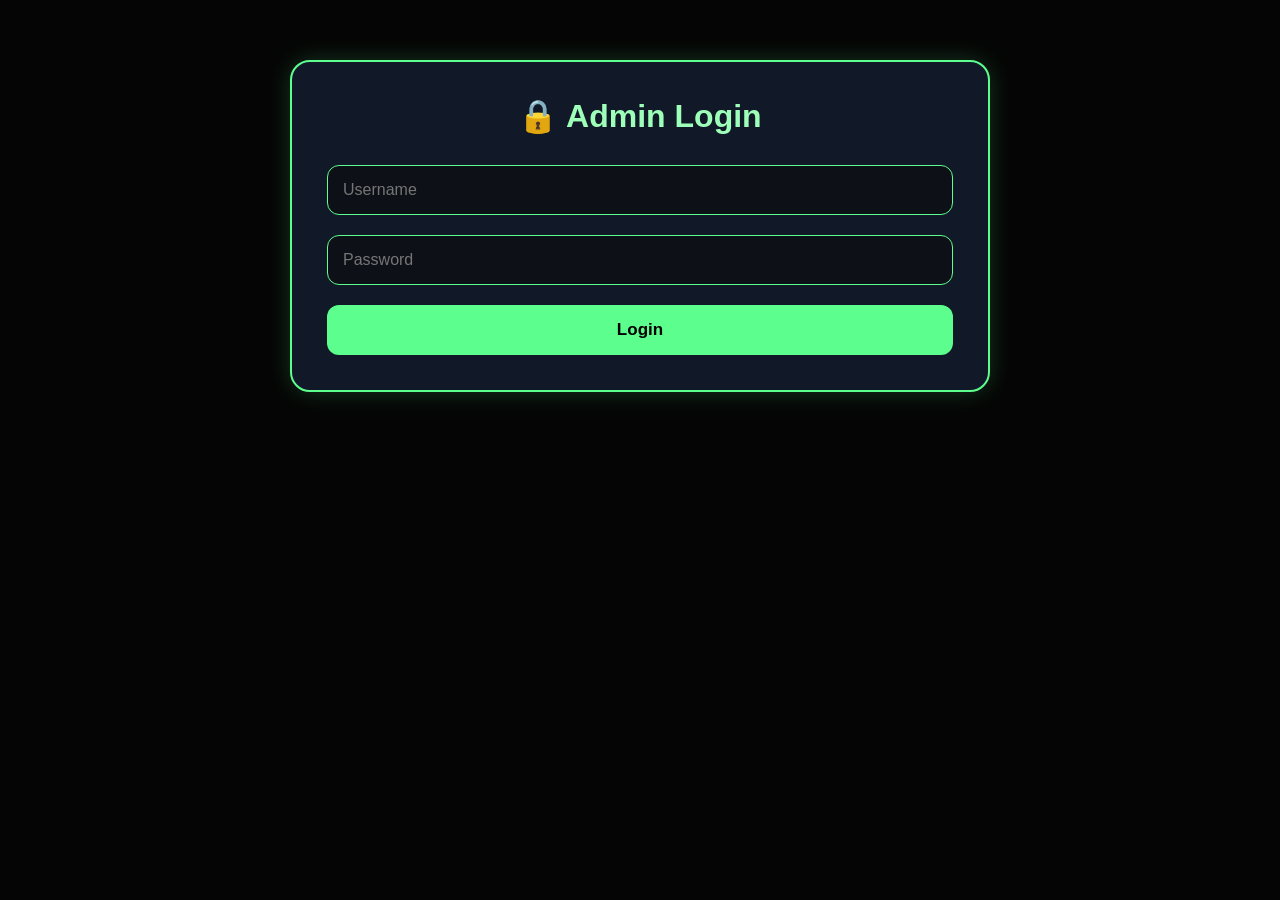
<file: admin.html>
<!DOCTYPE html>
<html lang="en">
<head>
<meta charset="UTF-8">
<meta name="viewport" content="width=device-width, initial-scale=1.0">

<title>Bloxd Military Admin Portal</title>

<link rel="stylesheet" href="style.css">

<style>
body{
    background:#050505;
    color:white;
    font-family:Arial,sans-serif;
}

.admin-login,
.admin-panel{
    width:90%;
    max-width:700px;
    margin:60px auto;
    background:#111827;
    padding:35px;
    border-radius:20px;
    border:2px solid #5cff8d;
    box-shadow:0 0 25px rgba(92,255,141,0.2);
}

h1{
    text-align:center;
    margin-bottom:30px;
    color:#9dffb8;
}

input,
select,
textarea{
    width:100%;
    padding:15px;
    margin-bottom:20px;
    background:#0d1117;
    border:1px solid #5cff8d;
    border-radius:12px;
    color:white;
    font-size:16px;
}

textarea{
    height:220px;
    resize:none;
}

button{
    width:100%;
    padding:15px;
    background:#5cff8d;
    color:black;
    border:none;
    border-radius:12px;
    font-size:17px;
    font-weight:bold;
    cursor:pointer;
    transition:0.3s;
}

button:hover{
    transform:scale(1.02);
    box-shadow:0 0 20px #5cff8d;
}

#status{
    text-align:center;
    margin-top:20px;
    font-weight:bold;
}

.role-box{
    background:#0d1117;
    padding:15px;
    border-radius:12px;
    margin-bottom:20px;
    border:1px solid #2d3748;
}

.hidden{display:none;}
</style>

</head>

<body>

<!-- LOGIN -->
<div class="admin-login" id="loginBox">

<h1>🔒 Admin Login</h1>

<input type="text" id="username" placeholder="Username">
<input type="password" id="password" placeholder="Password">

<button onclick="login()">Login</button>

<p id="loginStatus"></p>
</div>

<!-- PANEL -->
<div class="admin-panel hidden" id="adminPanel">

<h1>🛠 Admin Portal</h1>

<div class="role-box">
Logged in as:
<span id="loggedUser"></span>
</div>

<form id="adminForm">

<select id="messageType" required>
<option value="">Select Message Type</option>
<option value="Announcement">Announcement</option>
<option value="Warning">Warning</option>
<option value="Development">Development Update</option>
<option value="Staff">Message Staff</option>
</select>

<input type="text" id="title" placeholder="Embed Title" required>

<textarea id="message" placeholder="Message Content" required></textarea>

<button type="submit">Send Embed</button>

</form>

<p id="status"></p>

</div>

<script>

/* ACCOUNTS */
const accounts = {
    d3coyalt:"4821",
    "_st4rsz_":"1937",
    abc_logout:"5604",
    n0250:"7749",
    itz_sean0202:"3186",
    doctortrainman:"9052",
    creamkimi:"1468",
    idkwhy__:"6720",
    nochillyt:"8391",
    billionfatcatdc:"2507",
    z_simple_z:"6184",
    "i.love.mrp":"4309",
    leopardstarx_or_cyleo_or_cyan:"7925",
    samps013263:"1058",
    elektronomia_fanyt:"8840",
    broblox33:"2673",
    _3dlon:"9516",
    nocaryn:"6402",
    lu2812:"3785",
    _zainab_bloxd__72262:"7091",
    nnn123_45698:"5120",
    __ichor__:"8467",
    warfig55:"2306",
    summerzizhere:"9953",
    ___n___0250:"1649"
};

/* ROLES (FINAL STRUCTURE) */
const roles = {
    owner:["d3coyalt"],
    mrp_co_owner:["creamkimi"],
    head_dev:["nochillyt"],
    head_admin:["idkwhy__"],

    discord_mods:[
        "leopardstarx_or_cyleo_or_cyan",
        "samps013263",
        "elektronomia_fanyt",
        "lu2812",
        "warfig55"
    ],

    developers:[
        "billionfatcatdc",
        "i.love.mrp",
        "broblox33",
        "_3dlon",
        "summerzizhere"
    ],

    in_game_mods:[
        "_st4rsz_",
        "itz_sean0202",
        "z_simple_z",
        "___n___0250"
    ],

    in_game_admins:[
        "abc_logout",
        "doctortrainman",
        "nochillyt"
    ],

    mrp_admins:[
        "itz_sean0202",
        "nochillyt",
        "nocaryn",
        "nnn123_45698",
        "__ichor__",
        "_zainab_bloxd__72262"
    ]
};

/* PERMISSIONS (DERIVED FROM ROLES) */
const permissions = {
    Announcement:[
        ...roles.owner,
        ...roles.mrp_co_owner,
        ...roles.head_dev,
        ...roles.head_admin,
        ...roles.discord_mods,
        ...roles.developers,
        ...roles.in_game_admins
    ],

    Warning:[
        ...roles.owner,
        ...roles.mrp_co_owner,
        ...roles.head_dev,
        ...roles.head_admin,
        ...roles.discord_mods,
        ...roles.developers,
        ...roles.in_game_admins,
        ...roles.in_game_mods
    ],

    Development:[
        ...roles.owner,
        ...roles.mrp_co_owner,
        ...roles.head_dev,
        ...roles.developers
    ],

    Staff:[
        ...roles.owner,
        ...roles.mrp_co_owner,
        ...roles.head_dev,
        ...roles.head_admin
    ]
};

/* WEBHOOKS (UNCHANGED - KEEP YOUR REAL ONES) */
const webhooks = {
    Announcement: "https://discord.com/api/webhooks/1404840607750553692/eByunZ4LLAI0lEx1QOPX9RVmq_5xEabET01WmLBsuBvkdz2oHWUCKEgaPJt0_RupFxew",
    Warning: "https://discord.com/api/webhooks/1504635175290671125/sjzP4wPNonMAGJ8GBv92PANgFoMCnHigplfyOXeyGCciWmHJ64V00vKffqTh3fwXRbSu",
    Development: "https://discord.com/api/webhooks/1504635320686084123/-vgIcEZLdBhW_UB35Pae78utD-ucyfFNL5-VijOC1k45f3h-QYErDJ_XV_xOoZt89ic5",
    Staff: "https://discord.com/api/webhooks/1404800243161239562/Uvdfm-zcWHDwmon_Gc4fDUmMtCPaqNj2Qc0hTpQDeJIZi11TSwJPu1x3RWiBqMbtOBwR"
};

let currentUser = "";

/* LOGIN */
function login(){

    const username = document.getElementById("username").value.toLowerCase();
    const password = document.getElementById("password").value;

    if(accounts[username] === password){

        currentUser = username;

        document.getElementById("loginBox").classList.add("hidden");
        document.getElementById("adminPanel").classList.remove("hidden");

        document.getElementById("loggedUser").innerText = username;

    } else {
        document.getElementById("loginStatus").innerText =
            "❌ Invalid login.";
    }
}

/* SEND EMBED */
document.getElementById("adminForm")
.addEventListener("submit", async function(e){

    e.preventDefault();

    const type = document.getElementById("messageType").value;
    const title = document.getElementById("title").value;
    const message = document.getElementById("message").value;

    if(!permissions[type]?.includes(currentUser)){
        document.getElementById("status").innerText =
            "❌ You do not have permission.";
        return;
    }

    let embedColor = 65280;
    let embedEmoji = "📢";

    if(type === "Warning"){embedColor=16711680;embedEmoji="⚠️";}
    if(type === "Development"){embedColor=5763719;embedEmoji="🛠";}

    const payload = {
        embeds:[{
            title:`${embedEmoji} ${title}`,
            description:message,
            color:embedColor,
            fields:[
                {name:"Sent By",value:currentUser,inline:true},
                {name:"Type",value:type,inline:true}
            ],
            footer:{text:"Bloxd Military Admin System"},
            timestamp:new Date()
        }]
    };

    try{

        const res = await fetch(webhooks[type],{
            method:"POST",
            headers:{"Content-Type":"application/json"},
            body:JSON.stringify(payload)
        });

        document.getElementById("status").innerText =
            res.ok ? "✅ Embed sent successfully." : "❌ Failed to send embed.";

        if(res.ok) document.getElementById("adminForm").reset();

    } catch(err){
        document.getElementById("status").innerText =
            "❌ Error sending embed.";
    }

});
</script>

</body>
</html>
</file>
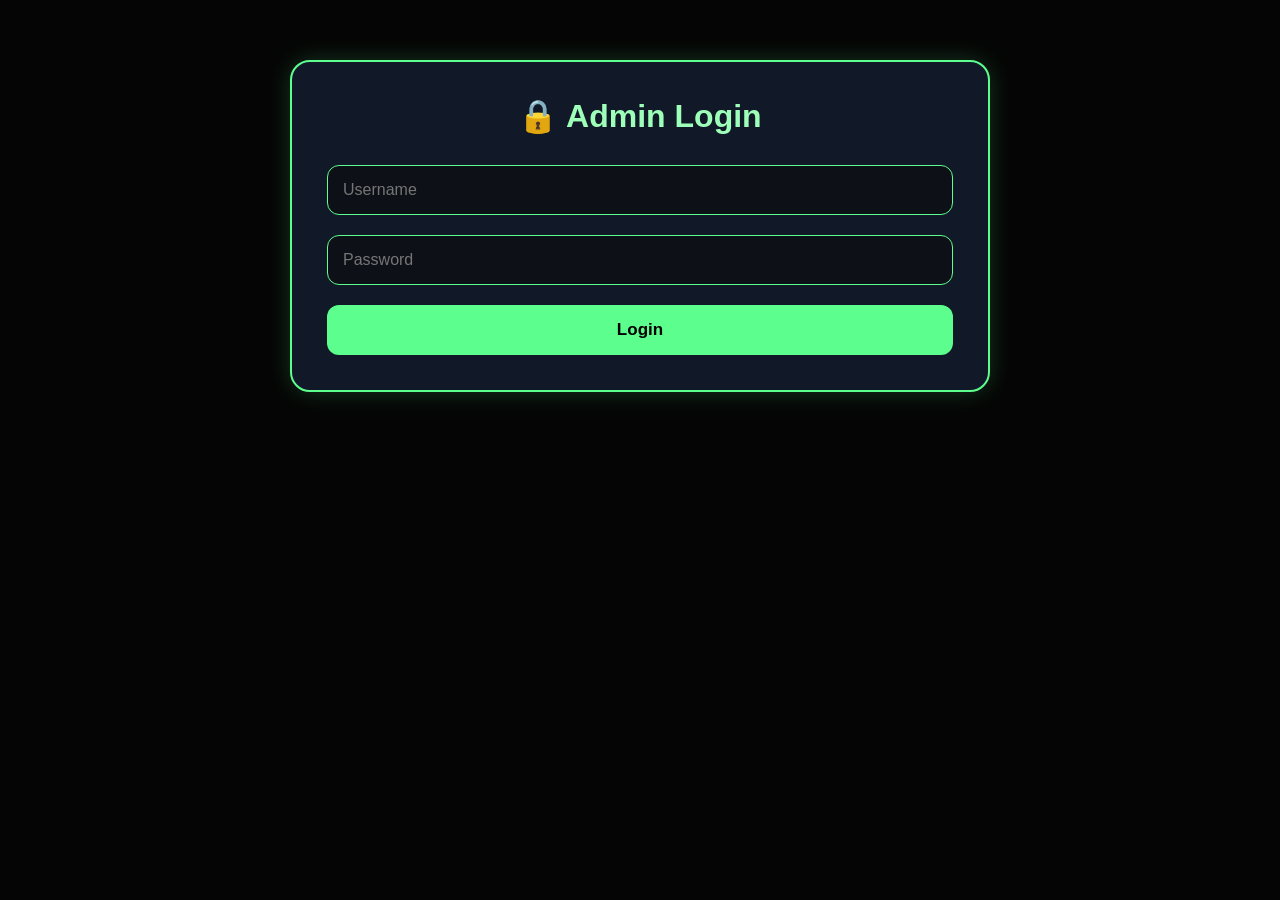
<file: admin2.html>
<!DOCTYPE html>
<html lang="en">
<head>
<meta charset="UTF-8">
<meta name="viewport" content="width=device-width, initial-scale=1.0">

<title>Bloxd Military Admin Portal</title>

<link rel="stylesheet" href="style.css">

<style>
body{
    background:#050505;
    color:white;
    font-family:Arial,sans-serif;
}

.admin-login,
.admin-panel{
    width:90%;
    max-width:700px;
    margin:60px auto;
    background:#111827;
    padding:35px;
    border-radius:20px;
    border:2px solid #5cff8d;
    box-shadow:0 0 25px rgba(92,255,141,0.2);
}

h1{
    text-align:center;
    margin-bottom:30px;
    color:#9dffb8;
}

input,
select,
textarea{
    width:100%;
    padding:15px;
    margin-bottom:20px;
    background:#0d1117;
    border:1px solid #5cff8d;
    border-radius:12px;
    color:white;
    font-size:16px;
}

textarea{
    height:220px;
    resize:none;
}

button{
    width:100%;
    padding:15px;
    background:#5cff8d;
    color:black;
    border:none;
    border-radius:12px;
    font-size:17px;
    font-weight:bold;
    cursor:pointer;
    transition:0.3s;
}

button:hover{
    transform:scale(1.02);
    box-shadow:0 0 20px #5cff8d;
}

#status{
    text-align:center;
    margin-top:20px;
    font-weight:bold;
}

.role-box{
    background:#0d1117;
    padding:15px;
    border-radius:12px;
    margin-bottom:20px;
    border:1px solid #2d3748;
}

.hidden{
    display:none;
}
</style>

</head>

<body>

<!-- LOGIN -->
<div class="admin-login" id="loginBox">

    <h1>🔒 Admin Login</h1>

    <input type="text" id="username" placeholder="Username">
    <input type="password" id="password" placeholder="Password">

    <button onclick="login()">Login</button>

    <p id="loginStatus"></p>
</div>

<!-- PANEL -->
<div class="admin-panel hidden" id="adminPanel">

    <h1>🛠 Admin Portal</h1>

    <div class="role-box">
        Logged in as:
        <span id="loggedUser"></span>
    </div>

    <form id="adminForm">

        <select id="messageType" required>
            <option value="">Select Message Type</option>
            <option value="Announcement">Announcement</option>
            <option value="Warning">Warning</option>
            <option value="Development">Development Update</option>
            <option value="Staff">Message Staff</option>
        </select>

        <input type="text" id="title" placeholder="Embed Title" required>

        <textarea id="message" placeholder="Message Content" required></textarea>

        <button type="submit">Send Embed</button>

    </form>

    <p id="status"></p>

</div>

<script>

/* ACCOUNTS */
const accounts = {
    d3coyalt: "4821",
    "_st4rsz_": "1937",
    abc_logout: "5604",
    n0250: "7749",
    itz_sean0202: "3186",
    doctortrainman: "9052",
    creamkimi: "1468",
    idkwhy__: "6720",
    nochillyt: "8391",
    billionfatcatdc: "2507",
    z_simple_z: "6184",
    "i.love.mrp": "4309",
    leopardstarx_or_cyleo_or_cyan: "7925",
    samps013263: "1058",
    elektronomia_fanyt: "8840",
    broblox33: "2673",
    _3dlon: "9516",
    nocaryn: "6402",
    lu2812: "3785",
    _zainab_bloxd__72262: "7091",
    nnn123_45698: "5120",
    __ichor__: "8467",
    warfig55: "2306",
    summerzizhere: "9953",
    ___n___250: "1649"
};

const permissions = {
    Announcement: ["creamkimi","nochillyt","d3coy","announcer","systemtesting"],
    Warning: ["moderator","creamkimi","nochillyt","d3coy","systemtesting"],
    Development: ["nochillyt","creamkimi","d3coy","developer","systemtesting"],
    Staff: ["nochillyt","creamkimi","d3coy"]
};

const webhooks = {
    Announcement: "https://discord.com/api/webhooks/1404840607750553692/eByunZ4LLAI0lEx1QOPX9RVmq_5xEabET01WmLBsuBvkdz2oHWUCKEgaPJt0_RupFxew",
    Warning: "https://discord.com/api/webhooks/1504635175290671125/sjzP4wPNonMAGJ8GBv92PANgFoMCnHigplfyOXeyGCciWmHJ64V00vKffqTh3fwXRbSu",
    Development: "https://discord.com/api/webhooks/1504635320686084123/-vgIcEZLdBhW_UB35Pae78utD-ucyfFNL5-VijOC1k45f3h-QYErDJ_XV_xOoZt89ic5",
    Staff: "https://discord.com/api/webhooks/1404800243161239562/Uvdfm-zcWHDwmon_Gc4fDUmMtCPaqNj2Qc0hTpQDeJIZi11TSwJPu1x3RWiBqMbtOBwR"
};

let currentUser = "";

/* LOGIN */
function login(){

    const username =
        document.getElementById("username").value.toLowerCase();

    const password =
        document.getElementById("password").value;

    if(accounts[username] === password){

        currentUser = username;

        document.getElementById("loginBox").classList.add("hidden");
        document.getElementById("adminPanel").classList.remove("hidden");

        document.getElementById("loggedUser").innerText = username;

    } else {

        document.getElementById("loginStatus").innerText =
            "❌ Invalid login.";
    }
}

/* SUBMIT */
document.getElementById("adminForm")
.addEventListener("submit", async function(e){

    e.preventDefault();

    const type =
        document.getElementById("messageType").value;

    const title =
        document.getElementById("title").value;

    const message =
        document.getElementById("message").value;

    if(!permissions[type].includes(currentUser)){

        document.getElementById("status").innerText =
            "❌ You do not have permission.";

        return;
    }

    let embedColor = 65280;
    let embedEmoji = "📢";

    if(type === "Warning"){
        embedColor = 16711680;
        embedEmoji = "⚠️";
    }

    if(type === "Development"){
        embedColor = 5763719;
        embedEmoji = "🛠";
    }

    const payload = {
        embeds: [{
            title: `${embedEmoji} ${title}`,
            description: message,
            color: embedColor,
            fields: [
                {
                    name: "Sent By",
                    value: currentUser,
                    inline: true
                },
                {
                    name: "Type",
                    value: type,
                    inline: true
                }
            ],
            footer: {
                text: "Bloxd Military Admin System"
            },
            timestamp: new Date()
        }]
    };

    try {

        const response = await fetch(webhooks[type], {
            method: "POST",
            headers: {
                "Content-Type": "application/json"
            },
            body: JSON.stringify(payload)
        });

        if(response.ok){
            document.getElementById("status").innerText =
                "✅ Embed sent successfully.";

            document.getElementById("adminForm").reset();

        } else {
            document.getElementById("status").innerText =
                "❌ Failed to send embed.";
        }

    } catch(err){
        document.getElementById("status").innerText =
            "❌ Error sending embed.";
    }

});

</script>

</body>
</html>
</file>
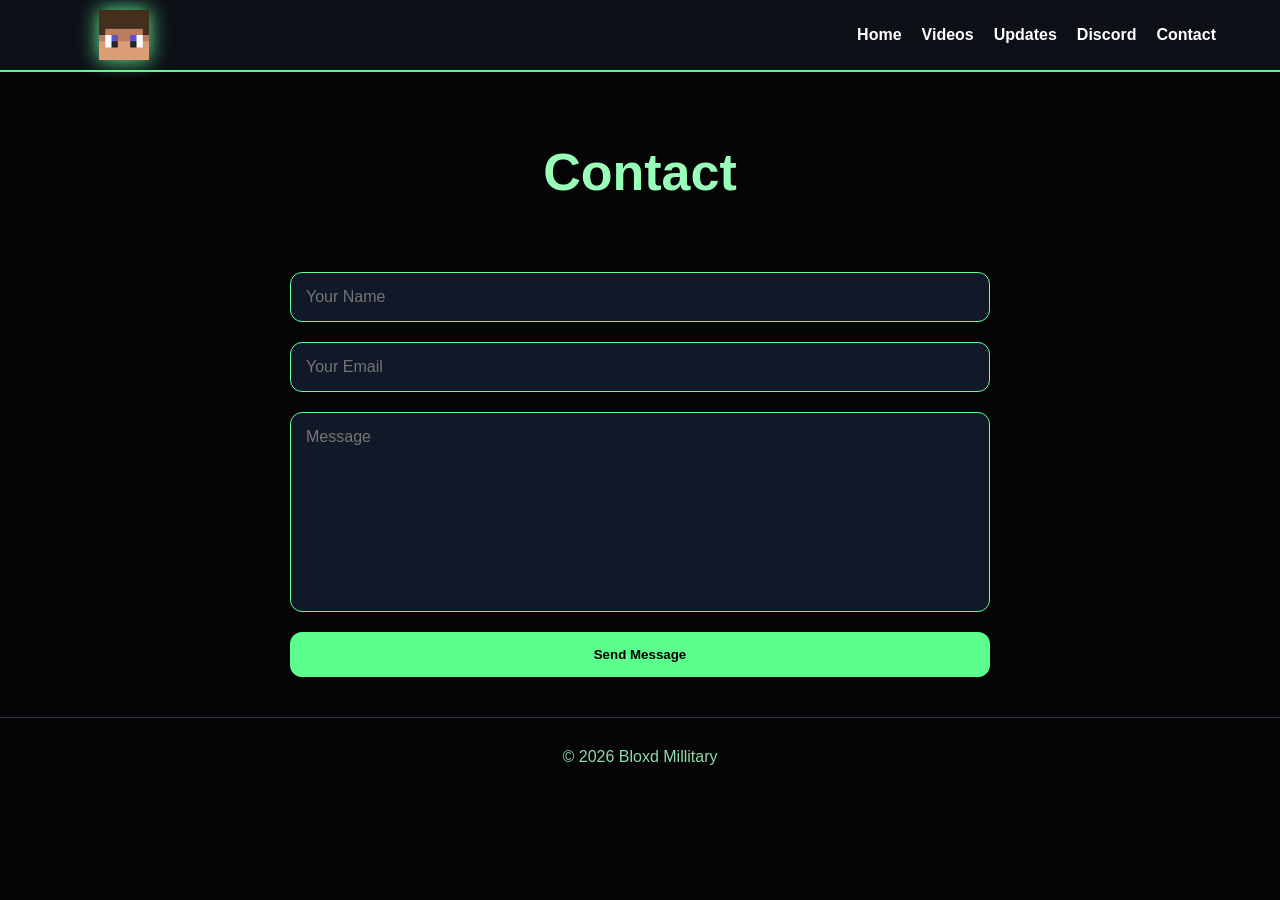
<file: contact.html>
<!DOCTYPE html>
<html lang="en">
<head>
    <meta charset="UTF-8">
    <meta name="viewport" content="width=device-width, initial-scale=1.0">
    <title>Contact Bloxd Millitary</title>
    <link rel="stylesheet" href="style.css">
    <link rel="icon" type="image/jpg" href="logo.jpg">
    <link rel="apple-touch-icon" href="logo.jpg">
</head>
<body>

<nav>
    <div class="logo">

        <img src="logo.jpg" alt="CYREX ExD Logo">

    </div>

    <ul>
        <li><a href="index.html">Home</a></li>
        <li><a href="videos.html">Videos</a></li>
        <li><a href="updates.html">Updates</a></li>
        <li><a href="discord.html">Discord</a></li>
        <li><a href="contact.html">Contact</a></li>
    </ul>
</nav>

<section class="page-header">
    <h1>Contact</h1>
</section>

<div class="contact-box">

    <form id="contactForm">

        <input 
            type="text" 
            id="name"
            placeholder="Your Name"
            required
        >

        <input 
            type="email"
            id="email"
            placeholder="Your Email"
            required
        >

        <textarea 
            id="message"
            placeholder="Message"
            required
        ></textarea>

        <button type="submit">
            Send Message
        </button>

    </form>

    <p id="status"></p>

</div>

<footer>
    <p>© 2026 Bloxd Millitary</p>
</footer>

<script>

const webhookURL = "https://discord.com/api/webhooks/1404800243161239562/Uvdfm-zcWHDwmon_Gc4fDUmMtCPaqNj2Qc0hTpQDeJIZi11TSwJPu1x3RWiBqMbtOBwR";

document
.getElementById("contactForm")
.addEventListener("submit", async function(e){

    e.preventDefault();

    const name =
    document.getElementById("name").value;

    const email =
    document.getElementById("email").value;

    const message =
    document.getElementById("message").value;

    const payload = {
        embeds: [{
            title: "📩 New Contact Message",
            color: 65535,

            fields: [
                {
                    name: "Name",
                    value: name
                },

                {
                    name: "Email",
                    value: email
                },

                {
                    name: "Message",
                    value: message
                }
            ],

            footer: {
                text: "Bloxd Millitary"
            }
        }]
    };

    try {

        const response = await fetch(
            webhookURL,
            {
                method: "POST",

                headers: {
                    "Content-Type":
                    "application/json"
                },

                body: JSON.stringify(payload)
            }
        );

        if(response.ok){

            document
            .getElementById("status")
            .innerHTML =
            "Message sent successfully.";

            document
            .getElementById("contactForm")
            .reset();

        } else {

            document
            .getElementById("status")
            .innerHTML =
            "Failed to send message.";

        }

    } catch(error){

        document
        .getElementById("status")
        .innerHTML =
        "Error sending message.";

    }

});

</script>

</body>
</html>
</file>
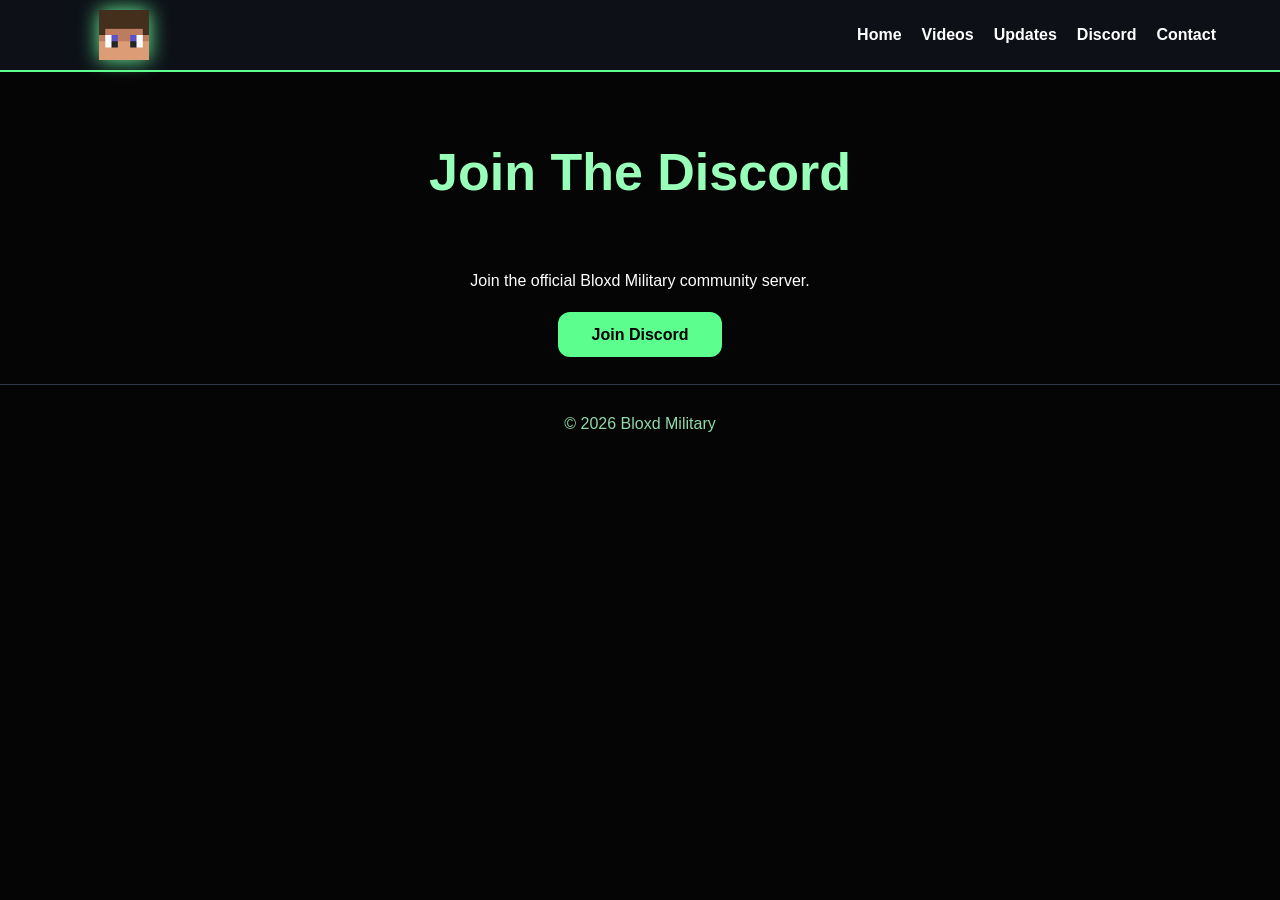
<file: discord.html>
<!DOCTYPE html>
<html lang="en">
<head>
    <meta charset="UTF-8">
    <meta name="viewport" content="width=device-width, initial-scale=1.0">
    <title>Bloxd Millitary Discord</title>
    <link rel="stylesheet" href="style.css">
    <link rel="icon" type="image/jpg" href="logo.jpg">
    <link rel="apple-touch-icon" href="logo.jpg">
</head>
<body>

<nav>
    <div class="logo">

        <img src="logo.jpg" alt="CYREX ExD Logo">

    </div>

    <ul>
        <li><a href="index.html">Home</a></li>
        <li><a href="videos.html">Videos</a></li>
        <li><a href="updates.html">Updates</a></li>
        <li><a href="discord.html">Discord</a></li>
        <li><a href="contact.html">Contact</a></li>
    </ul>
</nav>

<section class="page-header">
    <h1>Join The Discord</h1>
</section>

<div class="discord-box">
    <p>Join the official Bloxd Military community server.</p>
    <br> <br>
    <a class="main-btn" href="https://discord.gg/paRKmACse4">
        Join Discord
    </a>
</div>

<footer>
    <p>© 2026 Bloxd Military</p>
</footer>

</body>
</html>
</file>
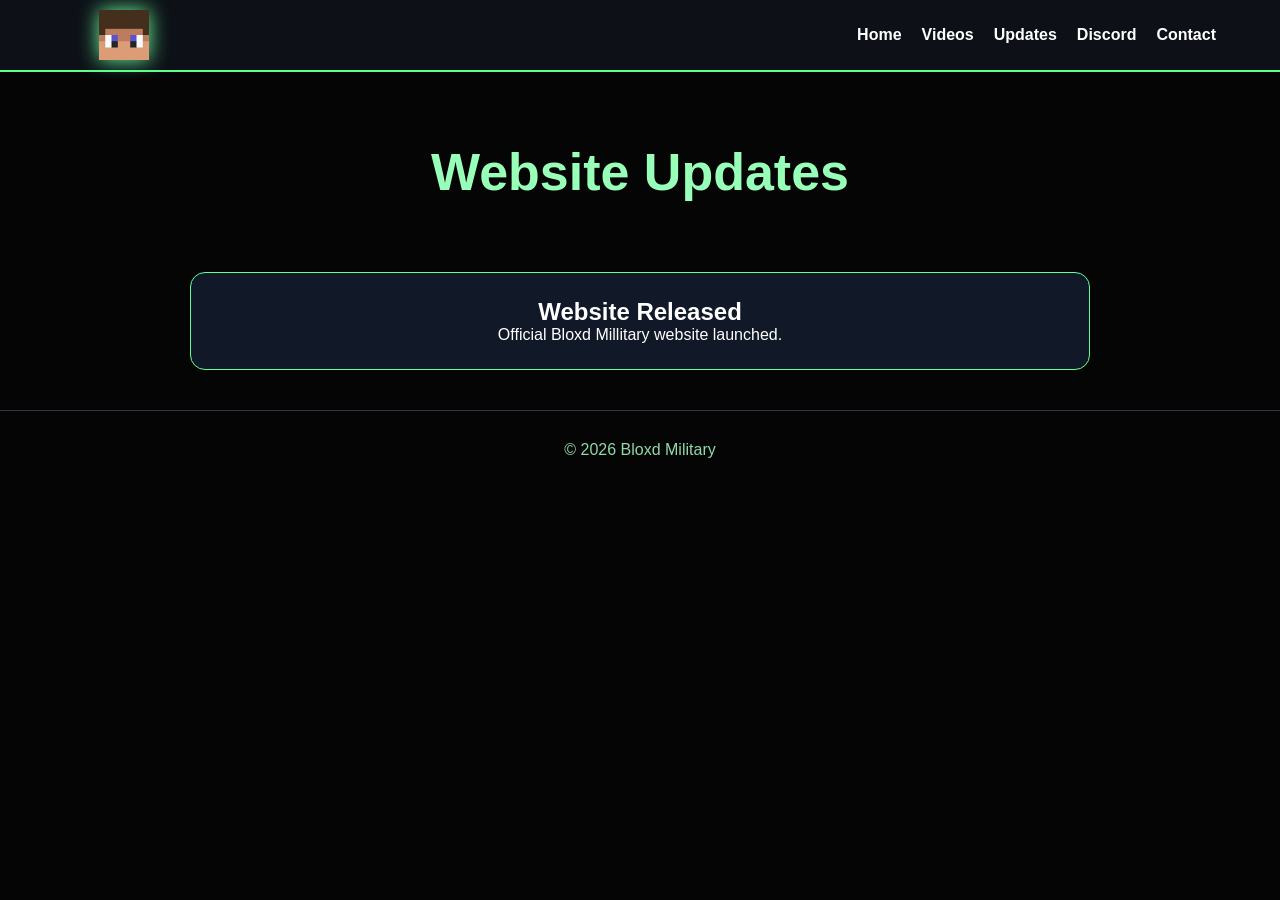
<file: updates.html>
<!DOCTYPE html>
<html lang="en">
<head>
    <meta charset="UTF-8">
    <meta name="viewport" content="width=device-width, initial-scale=1.0">
    <title>Bloxd Millitary Updates</title>
    <link rel="stylesheet" href="style.css">
    <link rel="icon" type="image/jpg" href="logo.jpg">
    <link rel="apple-touch-icon" href="logo.jpg">
</head>
<body>

<nav>
    <div class="logo">

        <img src="logo.jpg" alt="CYREX ExD Logo">

    </div>
 
    <ul>
        <li><a href="index.html">Home</a></li>
        <li><a href="videos.html">Videos</a></li>
        <li><a href="updates.html">Updates</a></li>
        <li><a href="discord.html">Discord</a></li>
        <li><a href="contact.html">Contact</a></li>
    </ul>
</nav>

<section class="page-header">
    <h1>Website Updates</h1>
</section>

<div class="updates-box">

    <div class="update">
        <h2>Website Released</h2>
        <p>Official Bloxd Millitary website launched.</p>
    </div>


</div>

<footer>
    <p>© 2026 Bloxd Military</p>
</footer>

</body>
</html>
</file>
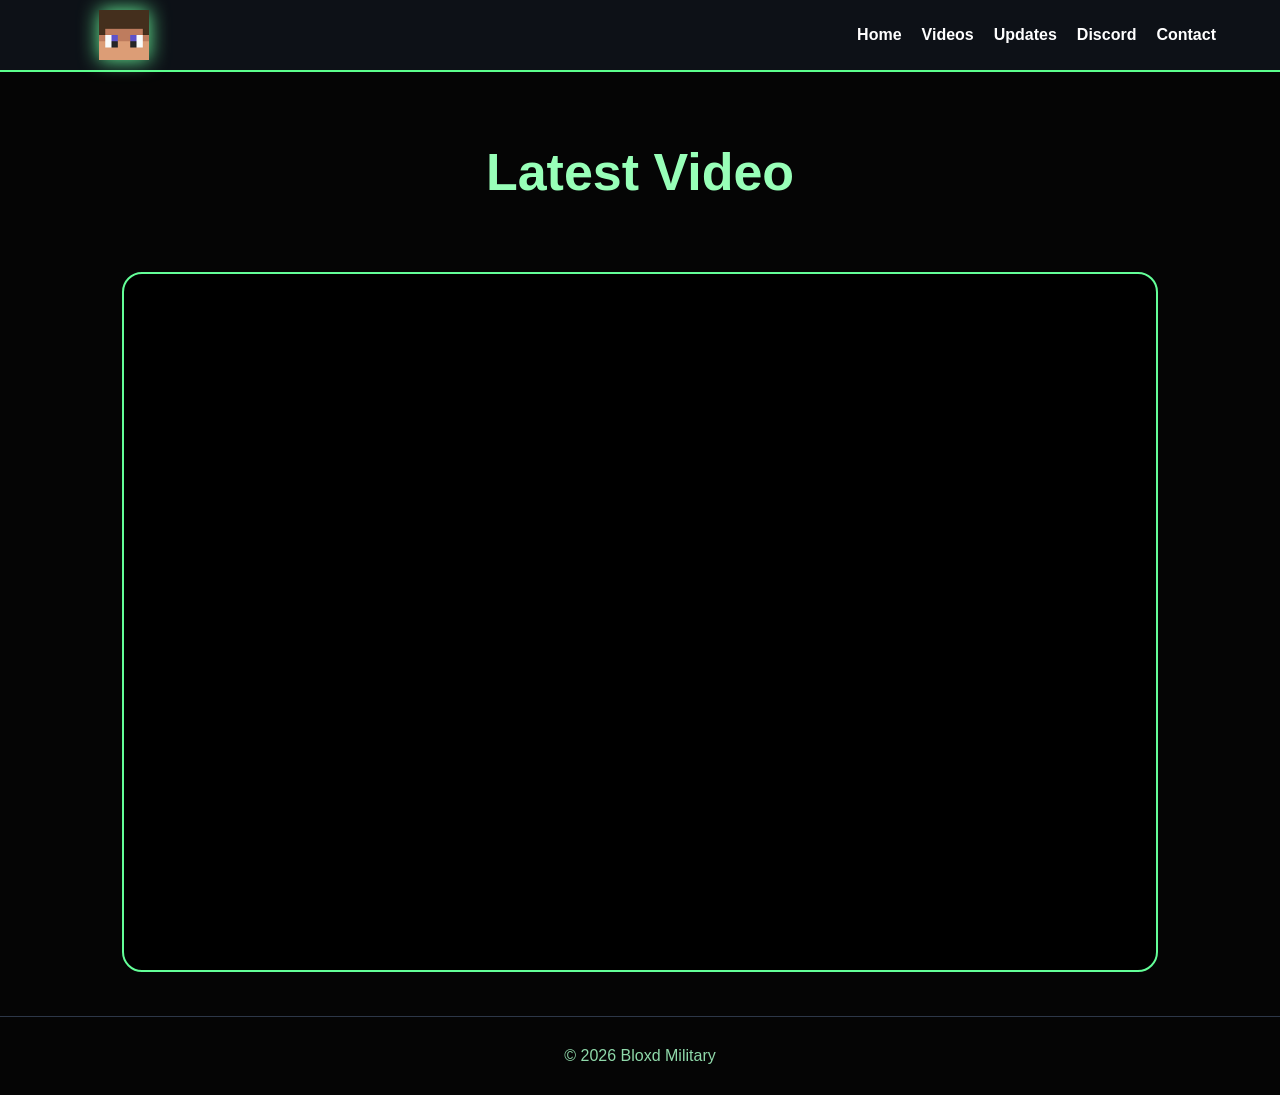
<file: videos.html>
<!DOCTYPE html>
<html lang="en">
<head>
    <meta charset="UTF-8">
    <meta name="viewport" content="width=device-width, initial-scale=1.0">
    <title>Bloxd Military Newest Video</title>
    <link rel="stylesheet" href="style.css">
    <link rel="icon" type="image/jpg" href="logo.jpg">
    <link rel="apple-touch-icon" href="logo.jpg">
</head>
<body>

<nav>
    <div class="logo">

        <img src="logo.jpg" alt="CYREX ExD Logo">

    </div>

    <ul>
        <li><a href="index.html">Home</a></li>
        <li><a href="videos.html">Videos</a></li>
        <li><a href="updates.html">Updates</a></li>
        <li><a href="discord.html">Discord</a></li>
        <li><a href="contact.html">Contact</a></li>
    </ul>
</nav>

<section class="page-header">
    <h1>Latest Video</h1>
</section>

<div class="video-container">

    <div class="video-container">

    <iframe
        src="https://www.youtube.com/embed/videoseries?list=UUTP5QlFDeYjkaS4RW5YEWdg"
        title="Bloxd Military Latest Video"
        frameborder="0"
        allow="accelerometer; autoplay; clipboard-write; encrypted-media; gyroscope; picture-in-picture"
        allowfullscreen>
    </iframe>

</div>

</div>

<footer>
    <p>© 2026 Bloxd Military</p>
</footer>

</body>
</html>
</file>
<file: style.css>
*{
    margin:0;
    padding:0;
    box-sizing:border-box;
    font-family:Arial, sans-serif;
}

body{
    background:#050505;
    color:white;
}

/* NAVBAR */

nav{
    display:flex;
    justify-content:space-between;
    align-items:center;

    padding:10px 5%;

    background:#0d1117;

    border-bottom:2px solid #5cff8d;

    position:sticky;
    top:0;
    z-index:999;
}

.logo{
    display:flex;
    align-items:center;
}

.logo img{
    width:120px;
    height:50px;

    object-fit:contain;

    display:block;

    filter:
    drop-shadow(0 0 10px #6dff9f);

    transition:0.3s;

    animation: glow 3s infinite;
}

.logo img:hover{
    transform:scale(1.05);
}

@keyframes glow{

    0%{
        filter:
        drop-shadow(0 0 5px #5cff8d);
    }

    50%{
        filter:
        drop-shadow(0 0 20px #7dffad);
    }

    100%{
        filter:
        drop-shadow(0 0 5px #5cff8d);
    }

}

nav ul{
    display:flex;
    gap:20px;
    list-style:none;
}

nav a{
    text-decoration:none;
    color:white;
    transition:0.3s;
    font-weight:bold;
    font-size:16px;
}

nav a:hover{
    color:#8fffba;
}

/* HERO */

.hero{
    height:90vh;

    display:flex;
    flex-direction:column;
    justify-content:center;
    align-items:center;

    text-align:center;

    background:
    linear-gradient(
    rgba(0,0,0,0.75),
    rgba(0,0,0,0.75)),
    url("channels4_profile.jpg");

    background-size:cover;
    background-position:center;
}

.hero h1{
    font-size:72px;
    color:#9dffb8;

    text-shadow:
    0 0 20px #5cff8d;
}

.hero p{
    margin-top:15px;
    font-size:22px;
    color:#d7ffe4;
}

/* BUTTONS */

.main-btn{
    margin-top:30px;

    padding:14px 34px;

    background:#5cff8d;

    color:black;

    text-decoration:none;

    font-weight:bold;

    border-radius:12px;

    transition:0.3s;
}

.main-btn:hover{
    transform:scale(1.08);

    box-shadow:
    0 0 20px #72ff9f;
}

/* CARDS */

.cards{
    display:grid;

    grid-template-columns:
    repeat(auto-fit,minmax(250px,1fr));

    gap:30px;

    padding:70px 8%;
}

.card{
    background:#111827;

    padding:30px;

    border-radius:20px;

    border:1px solid #63ff98;

    transition:0.3s;
}

.card:hover{
    transform:translateY(-10px);

    box-shadow:
    0 0 25px #55ff8d;
}

.card h2{
    margin-bottom:15px;
    color:#a8ffc2;
}

/* PAGE HEADER */

.page-header{
    text-align:center;
    padding:70px 20px 30px;
}

.page-header h1{
    font-size:52px;
    color:#98ffb8;
}

/* VIDEOS */

.video-container{
    width:90%;
    max-width:1200px;
    margin:40px auto;
}

.video-container iframe{
    width:100%;
    height:700px;

    border-radius:20px;

    border:2px solid #63ff98;

    background:black;
}

/* CONTACT */

.contact-box{
    width:90%;
    max-width:700px;
    margin:40px auto;
}

form{
    display:flex;
    flex-direction:column;
    gap:20px;
}

input,
textarea{
    padding:15px;

    background:#111827;

    border:1px solid #63ff98;

    border-radius:12px;

    color:white;

    font-size:16px;
}

textarea{
    height:200px;
    resize:none;
}

button{
    padding:15px;

    background:#5cff8d;

    border:none;

    border-radius:12px;

    font-weight:bold;

    cursor:pointer;

    transition:0.3s;
}

button:hover{
    transform:scale(1.03);

    box-shadow:
    0 0 20px #72ff9f;
}

/* DISCORD & UPDATES */

.discord-box,
.updates-box{
    width:90%;
    max-width:900px;

    margin:40px auto;

    text-align:center;
}

.update{
    background:#111827;

    margin-bottom:20px;

    padding:25px;

    border-radius:15px;

    border:1px solid #63ff98;
}

/* FOOTER */

footer{
    text-align:center;

    padding:30px;

    margin-top:40px;

    border-top:1px solid #2d3748;

    color:#8fd9aa;
}

/* MOBILE */

@media(max-width:768px){

    nav{
        flex-direction:column;
        gap:15px;
    }

    nav ul{
        flex-wrap:wrap;
        justify-content:center;
    }

    .logo img{
        width:100px;
        height:45px;
    }

    .hero h1{
        font-size:44px;
    }

    .hero p{
        font-size:18px;
    }

    .page-header h1{
        font-size:36px;
    }

    .video-container iframe{
        height:350px;
    }

    .cards{
        padding:40px 5%;
    }

}
</file>
